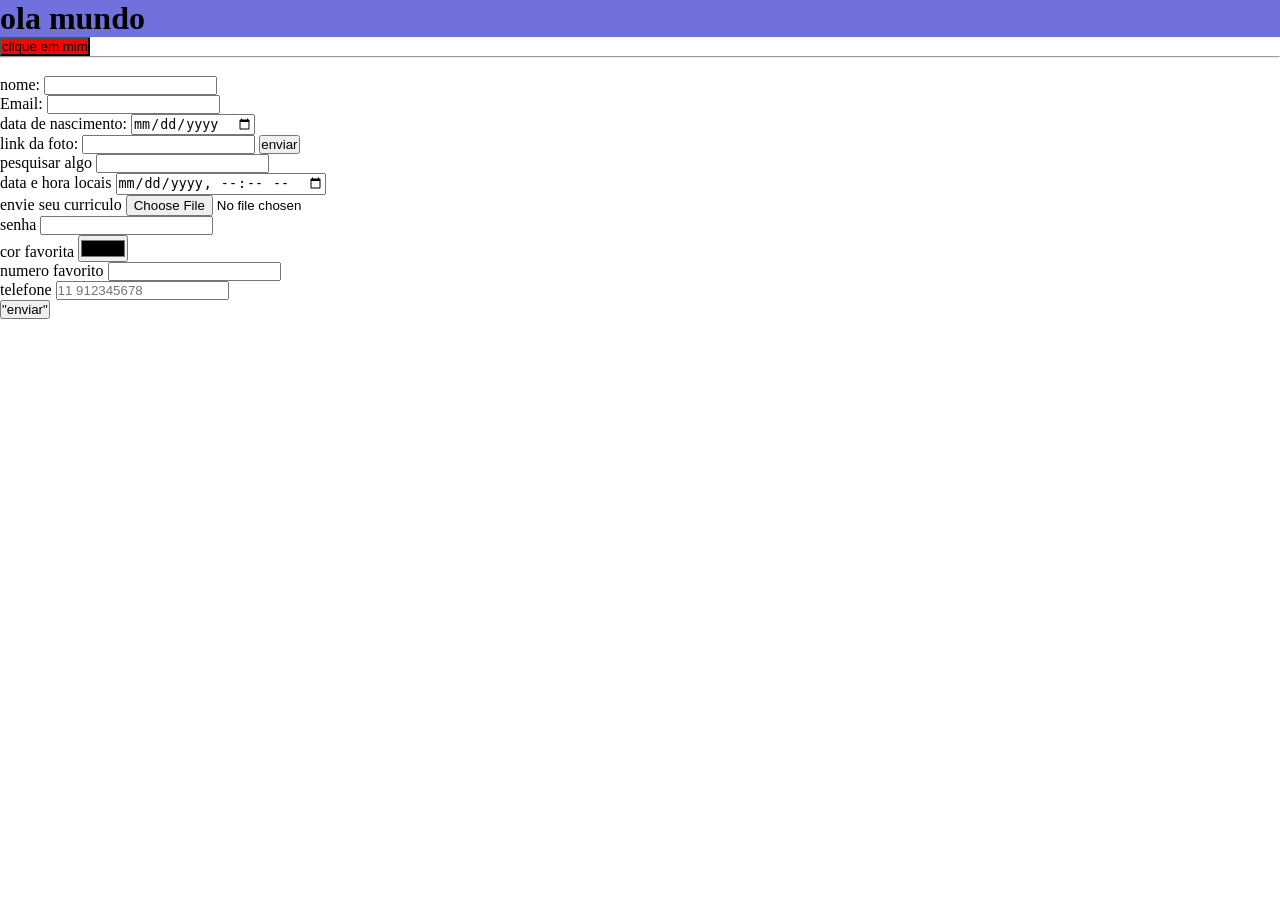
<file: index.html>
<!DOCTYPE html>
<html>
<head>
    
    <title>pagina padrao</title>
<link rel="stylesheet"  href = "style.css">
</head>

<body>
    <h1 id="titulo" class="modoclaro"> ola mundo</h1>
    
   
   <button id="simples">clique em mim</button><hr> <br>
   <form action="">
       <label for""> nome:</label>
    <input type="text">
    <br>
  <form action="">
       <label for=""> Email:</label>
    <input type="email">
    <br>
        
       <label for=""> data de nascimento:</label>
    <input type="date">
    <br>
   
       <label for=""> link da foto:</label>
    <input type="url">
    <button>enviar</button>
   <br>
       <label for=""> pesquisar algo</label>
    <input type="search"><br>

     <label for=""> data e hora locais</label>
    <input type="datetime-local"><br>
     <label for=""> envie seu curriculo</label>
    <input type="file"><br>
<label for="">senha</label>
    <input type="password"><br>
<label for="">cor favorita</label>
    <input type="color"><br>
    <label for="">numero favorito</label>
    <input type="number"><br>
    <label for="">telefone</label>
    <input type="tel" pattern="[0-9]{11}" placeholder="11 912345678"><br>
    
    
    
    <button>"enviar"</button>
    

 </form>






    

    <script src="app.js"></script> 
    </body>
</html>
</file>
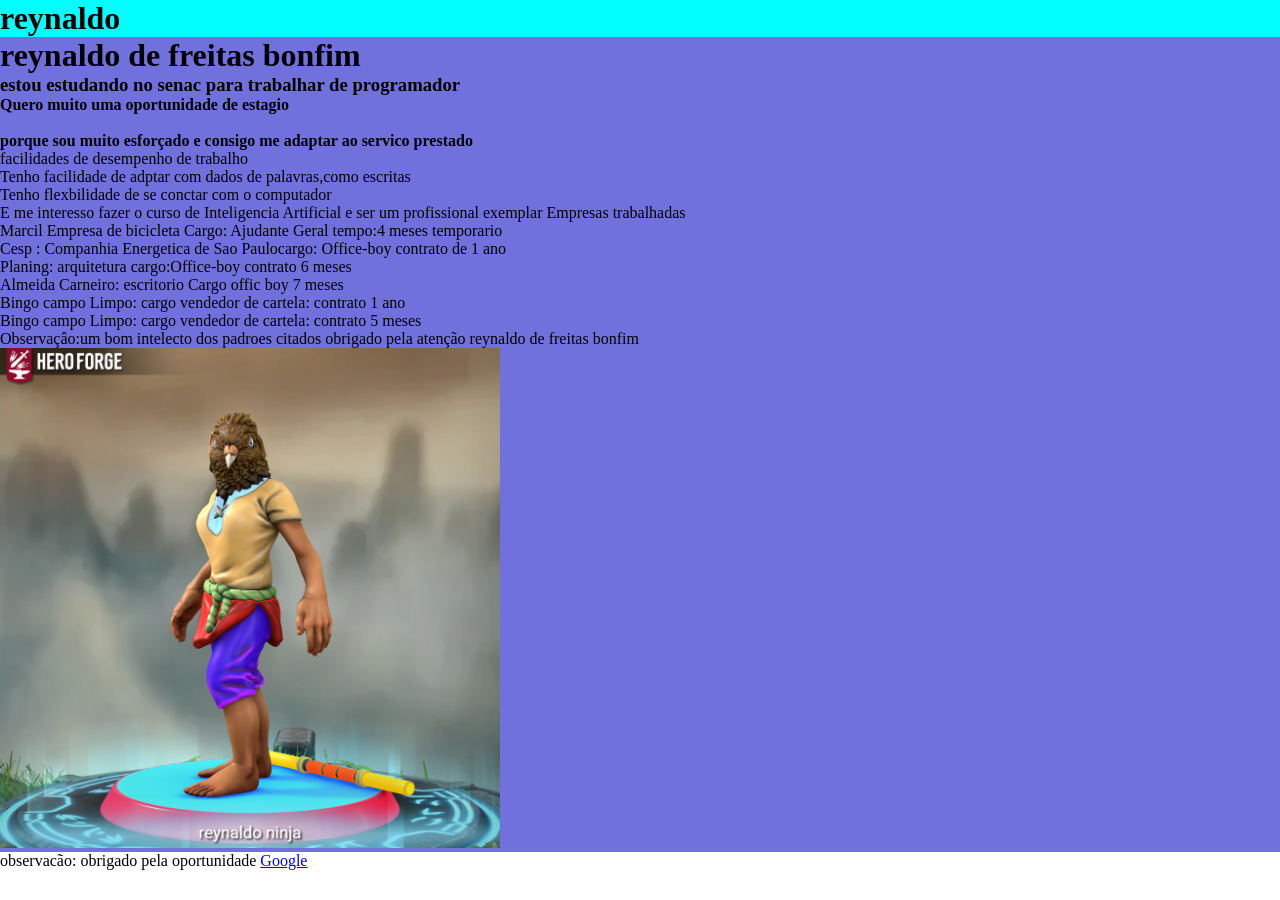
<file: portcurriculo.html>
<!DOCTYPE html>
<html lang="br">

<head>
   <meta charset="UTF-8">
   <meta name="viewport" content="width=device-width, initial-scale=1.0">
   <title>REYNALDO ARTES </title>
   <link rel="stylesheet" href="style.css">
</head>

<body>
   <header>
      <h1>reynaldo</h1>
   </header>

   <main class="modoclaro">
      <h1><span>reynaldo de freitas bonfim </span> </h1>
      <h3>
         <p>estou estudando no senac para trabalhar de programador </P>
      </h3>
      <h4>
         </p>Quero muito uma oportunidade de estagio<p>
         <p><br>porque sou muito esforçado e consigo me
            adaptar ao servico prestado </p>
      </h4>
      <p>facilidades de desempenho de trabalho</p>

      <p>Tenho facilidade de adptar com dados de palavras,como escritas</p>

      <p>Tenho flexbilidade de se conctar com o computador</p>

      <p>E me interesso fazer o curso de Inteligencia Artificial e ser um profissional exemplar
         Empresas trabalhadas</p>

      <p>Marcil Empresa de bicicleta Cargo: Ajudante Geral tempo:4 meses temporario</p>

      <p>Cesp : Companhia Energetica de Sao Paulocargo: Office-boy contrato de 1 ano</p>
      <p>Planing: arquitetura cargo:Office-boy contrato 6 meses</p>

      <p>Almeida Carneiro: escritorio Cargo offic boy 7 meses</p>

      <p>Bingo campo Limpo: cargo vendedor de cartela: contrato 1 ano</p>


      <p>Bingo campo Limpo: cargo vendedor de cartela: contrato 5 meses</p>

      Observaçâo:um bom intelecto dos padroes citados

      obrigado pela atenção








      reynaldo de freitas bonfim
     <div> <img src="pinguin.png" width="500px"></div>
      </main>




      <footer>
         observacão:
         obrigado pela oportunidade
         <a href="http://google.com.br">Google</a>
      </footer>
      <script src="app.js"></script>
</body>

</html>
</file>
<file: style.css>
* {
margin: 0px;
padding:0px;
box-sizing: border-box;
}

header{
    background-color: aqua;
}

.modoclaro { 
    background-color: rgb(113, 113, 221);


}
.modoescuro {
    background-color: red;

}
#simples{
background-color:red

}
</file>
